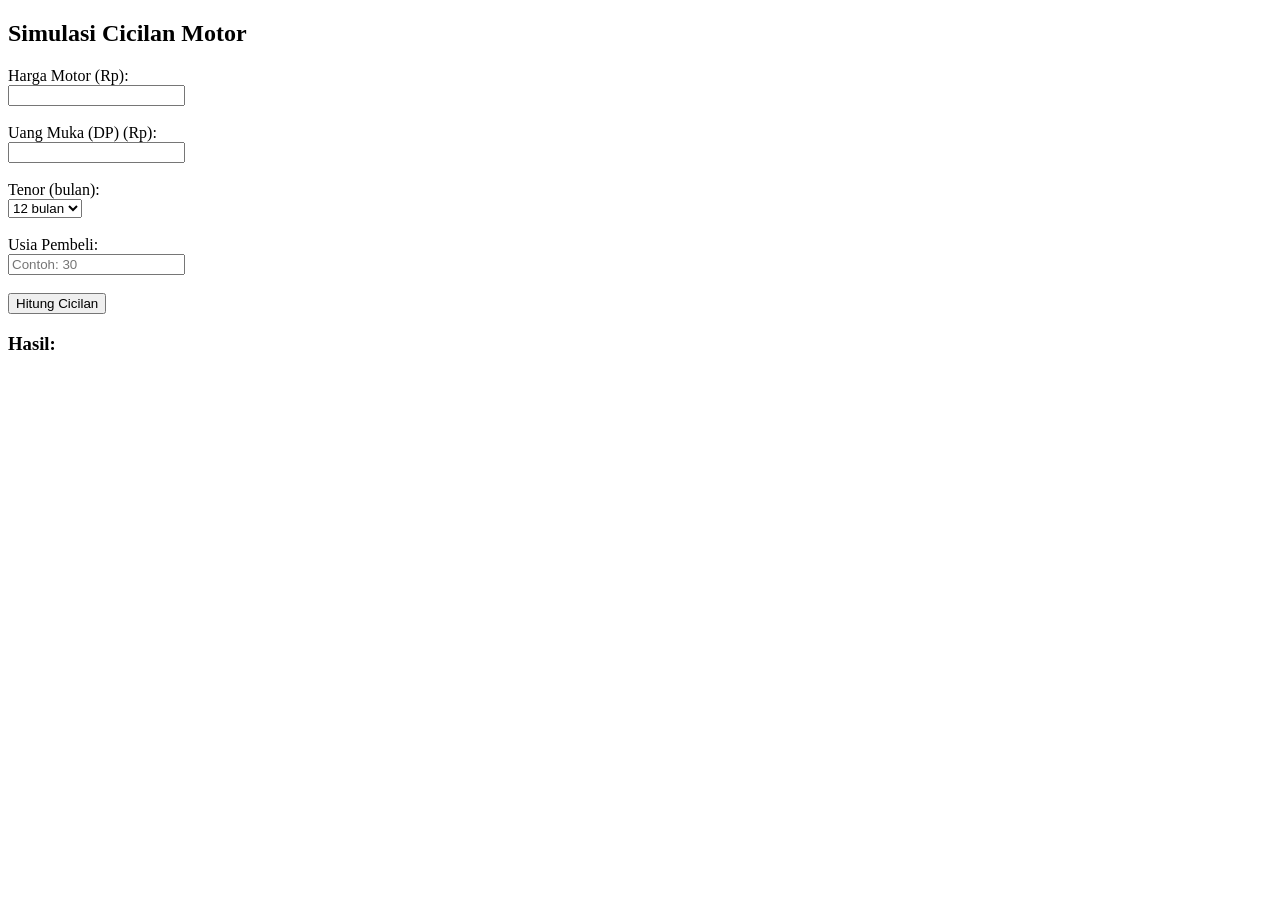
<file: day2/mtfif3/index.html>
<!DOCTYPE html>
<html lang="id">
<head>
  <meta charset="UTF-8">
  <title>Simulasi Cicilan Motor</title>
</head>
<body>
  <h2>Simulasi Cicilan Motor</h2>

  <label>Harga Motor (Rp):</label><br>
  <input type="number" id="hargaMotor" /><br><br>

  <label>Uang Muka (DP) (Rp):</label><br>
  <input type="number" id="dp" /><br><br>


  <label>Tenor (bulan):</label><br>
  <select id="tenor">
    <option value="12">12 bulan</option>
    <option value="24">24 bulan</option>
    <option value="36">36 bulan</option>
    <option value="48">48 bulan</option>
  </select><br><br>

  <label>Usia Pembeli:</label><br>
  <input type="number" id="usia" placeholder="Contoh: 30" /><br><br>

  <button onclick="hitungCicilan()">Hitung Cicilan</button>

  <h3>Hasil:</h3>
  <div id="hasil"></div>

  <script>
    function hitungCicilan() {
      const harga = parseFloat(document.getElementById("hargaMotor").value);
      const dp = parseFloat(document.getElementById("dp").value);
      const tenor = parseInt(document.getElementById("tenor").value);
      const usia = parseInt(document.getElementById("usia").value);
      const hasilDiv = document.getElementById("hasil");

      // Validasi input
      if (isNaN(harga) || isNaN(dp) || isNaN(usia)) {
        hasilDiv.innerHTML = "<span style='color:red;'>Harga, DP, dan Usia harus diisi dengan angka.</span>";
        return;
      }

      if (usia < 21) {
        hasilDiv.innerHTML = `<span style='color:red;'>Usia tidak mencukupi (minimal 21 tahun).</span>`;
        return;
      }

      const dpMinimum = harga * 0.3;
      if (dp < dpMinimum) {
        hasilDiv.innerHTML = `<span style="color:red;">DP minimal adalah 30% dari harga motor (Rp ${dpMinimum.toFixed(0)}).</span>`;
        return;
      }

      // Bunga sesuai tenor
      let bunga = 0;
      if (tenor === 12) {
        bunga = 0.03;
      } else if (tenor === 24) {
        bunga = 0.06;
      } else if (tenor === 36) {
        bunga = 0.10;
      } else if (tenor === 48) {
        bunga = 0.20;
      }

      // Perhitungan
      const pinjaman = harga - dp;
      const totalBunga = pinjaman * bunga;
      const totalPembayaran = pinjaman + totalBunga;
      const cicilanBulanan = totalPembayaran / tenor;

      let detailCicilan = '<table border="1" cellpadding="4" style="border-collapse:collapse;margin-top:10px;">';
      detailCicilan += '<tr><th>Bulan</th><th>Bunga Bulan Ini</th><th>Cicilan Bulan Ini</th></tr>';
      let sisaPinjaman = pinjaman;
      for (let i = 1; i <= tenor; i++) {
        let bungaBulan = sisaPinjaman * bunga / tenor;
        let cicilanBulan = cicilanBulanan * i;;
        detailCicilan += `<tr><td>${i}</td><td>Rp ${bungaBulan.toLocaleString(undefined, { maximumFractionDigits: 0 })}</td><td>Rp ${cicilanBulan.toLocaleString(undefined, { maximumFractionDigits: 0 })}</td></tr>`;
      }
      detailCicilan += '</table>';

      hasilDiv.innerHTML = `
        <p>Harga Motor: Rp ${harga.toLocaleString()}</p>
        <p>DP: Rp ${dp.toLocaleString()}</p>
        <p>Pinjaman: Rp ${pinjaman.toLocaleString()}</p>
        <p>Bunga: ${(bunga*100).toFixed(0)}%</p>
        <p>Total Pembayaran: Rp ${totalPembayaran.toLocaleString()}</p>
        <p><strong>Cicilan per bulan: Rp ${cicilanBulanan.toLocaleString(undefined, { maximumFractionDigits: 0 })}</strong></p>
        <h4>Rincian Cicilan per Bulan:</h4>
        ${detailCicilan}
      `;
    }
  </script>
</body>
</html>
</file>
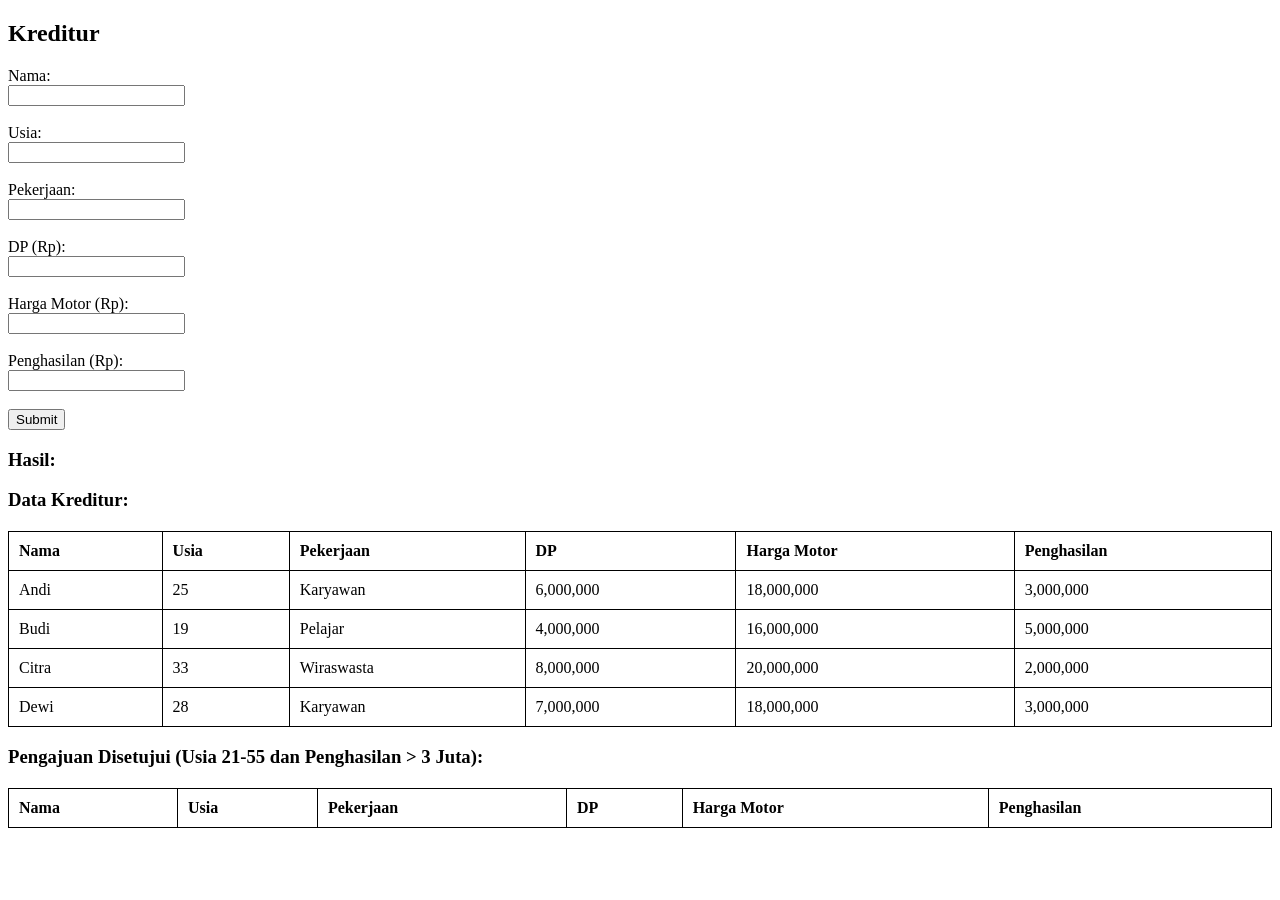
<file: day2/mtfif3/caseKreditur.html>
<!DOCTYPE html>
<html lang="en">
<head>
    <meta charset="UTF-8">
    <meta name="viewport" content="width=device-width, initial-scale=1.0">
    <title>Kreditur</title>
    <style>
        table { width: 100%; border-collapse: collapse; margin-top: 20px; }
        table, th, td { border: 1px solid black; }
        th, td { padding: 10px; text-align: left; }
        .error { color: red; }
        .success { color: green; }
    </style>
</head>
<body>
    <h2>Kreditur</h2>

    <!-- Form input data kreditur -->
    <label>Nama:</label><br>
    <input type="text" id="nama" /><br><br>
    <label>Usia:</label><br>
    <input type="number" id="usia" /><br><br>
    <label>Pekerjaan:</label><br>
    <input type="text" id="pekerjaan" /><br><br>
    <label>DP (Rp):</label><br>
    <input type="number" id="dp" /><br><br>
    <label>Harga Motor (Rp):</label><br>
    <input type="number" id="hargaMotor" /><br><br>
    <label>Penghasilan (Rp):</label><br>
    <input type="number" id="penghasilan" /><br><br>
    <button onclick="submitData()">Submit</button>

    <h3>Hasil:</h3>
    <div id="hasil"></div>

    <h3>Data Kreditur:</h3>
    <table id="dataKreditur">
        <thead>
            <tr>
                <th>Nama</th>
                <th>Usia</th>
                <th>Pekerjaan</th>
                <th>DP</th>
                <th>Harga Motor</th>
                <th>Penghasilan</th>
            </tr>
        </thead>
        <tbody></tbody>
    </table>

    <h3>Pengajuan Disetujui (Usia 21-55 dan Penghasilan > 3 Juta):</h3>
    <table id="filteredData">
        <thead>
            <tr>
                <th>Nama</th>
                <th>Usia</th>
                <th>Pekerjaan</th>
                <th>DP</th>
                <th>Harga Motor</th>
                <th>Penghasilan</th>
            </tr>
        </thead>
        <tbody></tbody>
    </table>

    <script>
        const pengajuanLeasing = [
            { nama: "Andi", usia: 25, pekerjaan: "Karyawan", dp: 6000000, hargaMotor: 18000000, penghasilan: 3000000 },
            { nama: "Budi", usia: 19, pekerjaan: "Pelajar", dp: 4000000, hargaMotor: 16000000, penghasilan: 5000000 },
            { nama: "Citra", usia: 33, pekerjaan: "Wiraswasta", dp: 8000000, hargaMotor: 20000000, penghasilan: 2000000 }
        ];

        // Tambah data kreditur
        pengajuanLeasing.push({ nama: "Dewi", usia: 28, pekerjaan: "Karyawan", dp: 7000000, hargaMotor: 18000000, penghasilan: 3000000 });

        // Menampilkan data yang sudah ada di tabel saat halaman dimuat
        function tampilkanData() {
            const tbody = document.querySelector("#dataKreditur tbody");
            tbody.innerHTML = ""; // Kosongkan tabel sebelum menambah data baru
            pengajuanLeasing.forEach(kreditur => {
                const row = document.createElement("tr");
                Object.values(kreditur).forEach(value => {
                    const cell = document.createElement("td");
                    cell.textContent = typeof value === "number" ? value.toLocaleString() : value;
                    row.appendChild(cell);
                });
                tbody.appendChild(row);
            });
        }

        // Menampilkan data yang difilter (Usia 21-55 dan Penghasilan > 3 juta)
        function tampilkanDataFilter() {
            const filteredData = pengajuanLeasing.filter(kreditur => kreditur.usia >= 21 && kreditur.usia <= 55 && kreditur.penghasilan > 3000000);
            const tbody = document.querySelector("#filteredData tbody");
            tbody.innerHTML = ""; // Kosongkan tabel sebelum menambah data baru
            filteredData.forEach(kreditur => {
                const row = document.createElement("tr");
                Object.values(kreditur).forEach(value => {
                    const cell = document.createElement("td");
                    cell.textContent = typeof value === "number" ? value.toLocaleString() : value;
                    row.appendChild(cell);
                });
                tbody.appendChild(row);
            });
        }

        // Panggil fungsi untuk menampilkan data kreditur saat halaman dimuat
        tampilkanData();
        tampilkanDataFilter();

        function submitData() {
            const nama = document.getElementById("nama").value;
            const usia = parseInt(document.getElementById("usia").value);
            const pekerjaan = document.getElementById("pekerjaan").value;
            const dp = parseFloat(document.getElementById("dp").value);
            const hargaMotor = parseFloat(document.getElementById("hargaMotor").value);
            const penghasilan = parseFloat(document.getElementById("penghasilan").value);
            const hasilDiv = document.getElementById("hasil");

            // Validasi input
            if (!nama || isNaN(usia) || !pekerjaan || isNaN(dp) || isNaN(hargaMotor) || isNaN(penghasilan)) {
                hasilDiv.innerHTML = "<span class='error'>Semua field harus diisi dengan benar.</span>";
                return;
            }

            if (usia < 21 || usia > 55) {
                hasilDiv.innerHTML = "<span class='error'>Usia tidak mencukupi (21-55 tahun).</span>";
                return;
            }

            const dpMinimum = hargaMotor * 0.3;
            if (dp < dpMinimum) {
                hasilDiv.innerHTML = `<span class='error'>DP minimal adalah 30% dari harga motor (Rp ${dpMinimum.toFixed(0)}).</span>`;
                return;
            }

            if (penghasilan <= 3000000) {
                hasilDiv.innerHTML = "<span class='error'>Penghasilan harus di atas Rp 3.000.000.</span>";
                return;
            }

            // Menambahkan data kreditur ke array
            pengajuanLeasing.push({ nama, usia, pekerjaan, dp, hargaMotor, penghasilan });

            // Menampilkan data yang baru ditambahkan di tabel
            tampilkanData();

            // Menampilkan data yang difilter
            tampilkanDataFilter();

            // Menampilkan hasil pengajuan kredit yang disetujui
            hasilDiv.innerHTML = `
                <span class='success'>Pengajuan kredit untuk <b>${nama}</b> disetujui.</span><br>
                <ul>
                    <li>Nama: ${nama}</li>
                    <li>Usia: ${usia} tahun</li>
                    <li>Pekerjaan: ${pekerjaan}</li>
                    <li>DP: Rp ${dp.toLocaleString()}</li>
                    <li>Harga Motor: Rp ${hargaMotor.toLocaleString()}</li>
                    <li>Penghasilan: Rp ${penghasilan.toLocaleString()}</li>
                </ul>
            `;
        }
    </script>
</body>
</html>
</file>
